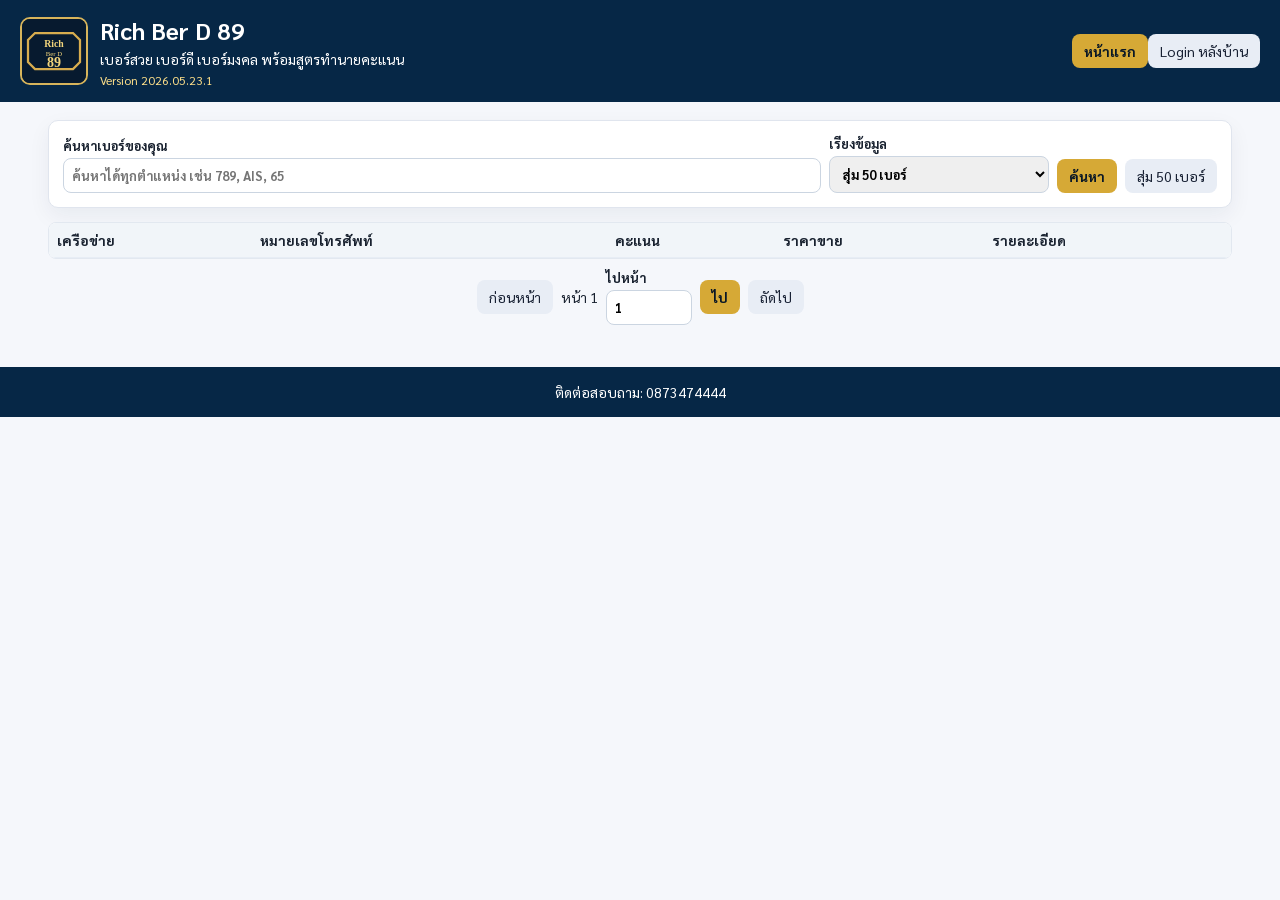
<file: index.html>
<!doctype html>
<html lang="th"><head><meta charset="utf-8"><meta name="viewport" content="width=device-width,initial-scale=1"><title>Rich Ber D 89</title><link rel="preconnect" href="https://fonts.googleapis.com"><link rel="preconnect" href="https://fonts.gstatic.com" crossorigin><link href="https://fonts.googleapis.com/css2?family=Sarabun:wght@300;400;600;700&display=swap" rel="stylesheet"><style>
:root{font-family:'Sarabun',Tahoma,Arial,sans-serif;color:#18212f;background:#f5f7fb;font-size:14px}*{box-sizing:border-box}body{margin:0}header{background:#062746;color:white;padding:14px 20px;display:flex;gap:16px;align-items:center;justify-content:space-between;flex-wrap:wrap}.brand{display:flex;align-items:center;gap:12px}.logo{width:68px;height:68px;border:2px solid #d7b45b;border-radius:10px;display:grid;place-items:center;color:#ffd66b;font-weight:800;background:#07192c}h1{margin:0;font-size:24px}h2{font-size:18px}h3{font-size:16px}p{margin:.3rem 0}.tabs button,button{border:0;border-radius:8px;padding:8px 12px;cursor:pointer;background:#e8edf5;color:#172033;font:inherit}.tabs button.active,.primary{background:#d6a936;color:#091726;font-weight:700}main{max-width:1220px;margin:auto;padding:18px}.view{display:none}.view.active{display:block}.panel{background:white;border:1px solid #e0e5ee;border-radius:10px;padding:14px;margin-bottom:14px;box-shadow:0 8px 22px rgba(20,35,60,.06)}.toolbar,.row,.actions{display:flex;gap:8px;align-items:end;flex-wrap:wrap}label{display:grid;gap:4px;font-size:13px;font-weight:700}input,select{padding:8px;border:1px solid #cbd5e1;border-radius:8px;font:inherit;min-width:130px}.search{flex:1}.search input{width:100%}.table-wrap{overflow:auto;border:1px solid #e2e8f0;border-radius:8px;max-width:100%}table{width:100%;border-collapse:collapse;background:white}th,td{border-bottom:1px solid #e7edf5;padding:8px;text-align:left;white-space:nowrap}th{background:#f1f5f9}.hidden{display:none!important}.grid{display:grid;grid-template-columns:repeat(auto-fit,minmax(260px,1fr));gap:14px}.wide{grid-column:1/-1}.msg{color:#64748b}.danger{background:#fee2e2;color:#991b1b}.score-good{font-weight:800;color:#a16207}.dialog{border:0;border-radius:12px;max-width:760px;width:calc(100% - 32px);padding:0}.dialog::backdrop{background:rgba(0,0,0,.45)}.dialog-head{display:flex;justify-content:space-between;align-items:center;padding:14px 16px;background:#062746;color:white}.dialog-body{padding:16px}.pager{display:flex;gap:8px;align-items:center;justify-content:center;margin-top:10px;flex-wrap:wrap}.pager input{width:86px;min-width:86px}.import-panel{order:-10}.footer-panel{order:100}.line-notice{display:none;background:#fff7ed;border:1px solid #fed7aa;color:#7c2d12;padding:10px 14px}.line-notice.show{display:block}.line-notice a{font-weight:700;color:#9a3412}footer{text-align:center;background:#062746;color:white;padding:16px;margin-top:24px}@media(max-width:720px){:root{font-size:13px}main{padding:10px}header{padding:12px}.toolbar,.row{align-items:stretch}.toolbar>*{max-width:100%}th,td{font-size:12px;padding:7px}.logo{width:54px;height:54px}h1{font-size:20px}button,input,select{min-height:38px}.table-wrap{overflow-x:auto;-webkit-overflow-scrolling:touch}}
.version{font-size:12px;color:#ffe08a;margin-top:4px}.logo{object-fit:cover}.status-ok{color:#166534;font-weight:700}.status-error{color:#991b1b;font-weight:700}.prewrap{white-space:pre-wrap;max-height:320px;overflow:auto;background:#f8fafc;border:1px solid #e2e8f0;border-radius:8px;padding:10px}</style></head><body>
<header><div class="brand"><img class="logo" src="static/logo01.svg" alt="Rich Ber D 89"><div><h1>Rich Ber D 89</h1><p>เบอร์สวย เบอร์ดี เบอร์มงคล พร้อมสูตรทำนายคะแนน</p><div class="version">Version 2026.05.23.1</div></div></div><nav class="tabs"><button id="tabPublic" class="active">หน้าแรก</button><button id="tabAdmin">Login หลังบ้าน</button></nav></header>
<div id="lineNotice" class="line-notice"><b>แนะนำ:</b> ตอนนี้เปิดผ่านเบราว์เซอร์ของ LINE หากต้องการใช้งานเต็มประสิทธิภาพ กรุณาเปิดด้วย Chrome/Safari ของมือถือ <a id="openExternal" href="#">เปิดใน Browser เครื่อง</a></div>
<main><section id="publicView" class="view active"><div class="panel"><div class="toolbar"><label class="search">ค้นหาเบอร์ของคุณ<input id="q" placeholder="ค้นหาได้ทุกตำแหน่ง เช่น 789, AIS, 65"></label><label>เรียงข้อมูล<select id="publicSort"><option value="">สุ่ม 50 เบอร์</option><option value="score_desc">เรียงคะแนนเบอร์จากมากไปน้อย</option><option value="score_asc">เรียงคะแนนเบอร์จากน้อยไปมาก</option><option value="phone_desc">เรียงเลขของเบอร์จากมากไปน้อย</option><option value="phone_asc">เรียงเลขของเบอร์จากน้อยไปมาก</option></select></label><button id="search" class="primary">ค้นหา</button><button id="random">สุ่ม 50 เบอร์</button></div></div><div class="table-wrap"><table><thead><tr><th>เครือข่าย</th><th>หมายเลขโทรศัพท์</th><th>คะแนน</th><th>ราคาขาย</th><th>รายละเอียด</th></tr></thead><tbody id="publicRows"></tbody></table></div><div class="pager"><button id="publicPrev">ก่อนหน้า</button><span id="publicPageInfo">หน้า 1</span><label>ไปหน้า<input id="publicPageInput" type="number" min="1" value="1"></label><button id="publicGo" class="primary">ไป</button><button id="publicNext">ถัดไป</button></div></section>
<section id="adminView" class="view"><div id="loginBox" class="panel"><h2>เข้าสู่ระบบหลังบ้าน</h2><div class="toolbar"><label>Userid<input id="loginUser" value=""></label><label>Password<input id="loginPass" type="password"></label><button id="login" class="primary">Login</button></div><p id="loginMsg" class="msg"></p></div><div id="adminBox" class="hidden"><div class="panel"><div class="toolbar"><b>หลังบ้าน Rich Ber D 89</b><span class="version">Version 2026.05.23.1</span><button id="logoutTop" class="danger" style="margin-left:auto">Logout</button></div></div><div class="grid">
<section class="panel wide"><div class="toolbar"><h2 style="margin-right:auto">รายการทั้งหมด</h2><button id="exportExcel" class="primary">Export Excel</button><button id="exportPdf" class="primary">Export PDF แนวตั้ง</button><button id="refreshAdmin">รีเฟรช</button><button id="logout">Logout</button></div><div class="table-wrap"><table><thead><tr><th>ลำดับ</th><th>เบอร์</th><th>ดูละเอียด</th><th>รายละเอียดเร็ว</th><th>คะแนน</th><th>ราคาขาย</th><th>ราคาส่ง</th><th>เครือข่าย</th><th>สถานะ</th><th>วันหมดอายุ</th><th>จัดการ</th></tr></thead><tbody id="adminRows"></tbody></table></div><div class="pager"><button id="prev">ก่อนหน้า</button><span id="pageInfo">หน้า 1</span><button id="next">ถัดไป</button></div></section>
<section class="panel"><h2>เพิ่ม / แก้ไขเบอร์</h2><form id="numberForm"><input type="hidden" id="nid"><div class="row"><label>ลำดับอัตโนมัติ<input id="seq" type="number" readonly title="ระบบสร้างลำดับให้อัตโนมัติ ไม่ต้องพิมพ์เอง"></label><label>หมายเลขโทรศัพท์<input id="phone" required></label><label>ราคาขาย<input id="sale" type="number"></label><label>ราคาส่ง<input id="whole" type="number"></label><label>เครือข่าย<select id="network"></select></label><label>สถานะ<select id="status"></select></label><label>วันหมดอายุ<input id="exp" type="date"></label></div><p class="msg">ลำดับจะใช้เลขล่าสุด + 1 อัตโนมัติ เพื่อกันการบันทึกผิด</p><div class="actions"><button class="primary">บันทึก</button><button type="button" id="clearNumber">ล้างฟอร์ม</button></div></form></section>
<section class="panel footer-panel"><h2>ตั้งค่า Footer</h2><form id="footerForm"><label>ข้อความติดต่อ<input id="footerInput"></label><button class="primary">บันทึก footer</button></form></section>
<section class="panel"><h2>สถานะ</h2><form id="statusForm"><input type="hidden" id="sid"><div class="row"><label>ชื่อสถานะ<input id="sname"></label><label>ลำดับ<input id="sorder" type="number"></label><button class="primary">บันทึก</button><button type="button" id="clearStatus">ล้าง</button></div></form><div id="statusList"></div></section>
<section class="panel"><h2>เครือข่าย</h2><form id="networkForm"><input type="hidden" id="netid"><div class="row"><label>ชื่อเครือข่าย<input id="netname"></label><label>ลำดับ<input id="netorder" type="number"></label><button class="primary">บันทึก</button><button type="button" id="clearNetwork">ล้าง</button></div></form><div id="networkList"></div></section>
<section class="panel wide import-panel"><h2>Import / Export</h2><div class="row"><label>อัปโหลดไฟล์ Excel/CSV<input id="uploadFile" type="file" accept=".xlsx,.xls,.csv,.tsv"></label><button id="uploadBtn" class="primary">นำเข้าข้อมูล</button><button id="templateBtn" type="button">ดาวน์โหลด template.xlsx</button><button id="exportActionLogs" type="button">Export Log</button></div><p class="msg">นำเข้าโดยไม่ล้างฐานข้อมูลเดิม ระบบจะข้าม/แจ้ง error ถ้าเบอร์ซ้ำหรือข้อมูลไม่ครบ ปุ่ม template ทำงานแยกจากการอัปโหลด</p></section><section class="panel wide"><div class="toolbar"><h2 style="margin-right:auto">Log การทำงาน</h2><button id="refreshImportLogs">รีเฟรช log</button><button id="clearImportLogs" class="danger">ล้าง log ในเครื่องนี้</button></div><div class="table-wrap"><table><thead><tr><th>เวลา</th><th>User</th><th>Action</th><th>สถานะ</th><th>รายละเอียด</th></tr></thead><tbody id="importLogRows"></tbody></table></div></section><section class="panel wide"><h2>จัดการ User หลังบ้าน</h2><form id="userForm"><input type="hidden" id="uid"><div class="row"><label>Userid<input id="uuserid"></label><label>Password<input id="upass" type="password" placeholder="เว้นว่างถ้าไม่เปลี่ยน"></label><label>Role<input id="urole" value="admin"></label><label>Active<select id="uactive"><option value="TRUE">ใช้งาน</option><option value="FALSE">ปิด</option></select></label><button class="primary">บันทึก user</button><button type="button" id="clearUser">ล้าง</button></div></form><div id="userList"></div></section>
</div></div></section></main>
<dialog id="detail" class="dialog"><div class="dialog-head"><strong>รายละเอียดเบอร์</strong><button onclick="detail.close()">x</button></div><div id="detailBody" class="dialog-body"></div></dialog><dialog id="importPopup" class="dialog"><div class="dialog-head"><strong id="importPopupTitle">สถานะอัปโหลด</strong><button onclick="importPopup.close()">x</button></div><div id="importPopupBody" class="dialog-body"></div></dialog><footer id="footerText">ติดต่อสอบถาม: 0873474444</footer>
<script src="https://cdn.sheetjs.com/xlsx-0.20.3/package/dist/xlsx.full.min.js"></script>
<script>
const APP_VERSION="2026.05.23.1";
const API='https://script.google.com/macros/s/AKfycbyThv8HyfoGctm2ywiNRXliDMQksSH1aAHZy3uG6nqJMgDnzpIg7W1fepf2zA1YKNf9QQ/exec';
let token='',currentUser='',meta={statuses:[],networks:[],settings:{}},page=1,totalAdmin=0,nextSeq=1,allCache=[],publicPage=1,publicTotal=0;const $=id=>document.getElementById(id);const money=v=>Number(v||0).toLocaleString('th-TH');
function api(action,params={}){return new Promise((res,rej)=>{const cb='cb'+Date.now()+Math.random().toString(16).slice(2);window[cb]=d=>{delete window[cb];s.remove();d&&d.ok!==false?res(d):rej(Error(d.error||'เกิดข้อผิดพลาด'))};const u=new URL(API);Object.entries({action,callback:cb,...params}).forEach(([k,v])=>u.searchParams.set(k,v==null?'':v));const s=document.createElement('script');s.src=u;s.onerror=()=>rej(Error('เชื่อมต่อ API ไม่ได้'));document.body.appendChild(s)})}
function scoreText(a){if(!a)return 'กลาง';let level=a.level||'กลาง';if(Number(a.score)<50)level='กลาง';let text=`${level} (${a.score})`;return Number(a.score)>80?`★ ${text} ★`:text}
function detailHtml(n){const a=n.analysis||{};return `<h2>${n.phone}</h2><p><b>คะแนน:</b> ${scoreText(a)}</p><p><b>เครือข่าย:</b> ${n.network||'-'} | <b>ราคา:</b> ${money(n.sale_price)} บาท</p><h3>ผลทำนาย</h3><ul>${(a.summary||['กลาง']).map(x=>`<li>${x}</li>`).join('')}</ul><h3>เลขคู่</h3><p>${(a.pairs||[]).join(', ')}</p><h3>รายละเอียดคู่เลข</h3><ul>${(a.pair_details||[]).map(x=>`<li>${x.pair}: ${x.meaning}</li>`).join('')}</ul>`}
function rowPublic(n){return `<tr><td>${n.network||''}</td><td><b>${n.phone}</b></td><td class="${Number(n.analysis?.score)>80?'score-good':''}">${scoreText(n.analysis)}</td><td>${money(n.sale_price)}</td><td><button onclick="showDetail('${n.id}')">รายละเอียด</button></td></tr>`}
async function loadMeta(){meta=await api('meta');$('footerText').textContent=meta.settings?.footer_contact||'ติดต่อสอบถาม: 0873474444';fillSelects();renderMasters()}function fillSelects(){for(const id of ['status'])$(id).innerHTML=(meta.statuses||[]).map(x=>`<option>${x.name}</option>`).join('');for(const id of ['network'])$(id).innerHTML=(meta.networks||[]).map(x=>`<option>${x.name}</option>`).join('')}
async function loadPublic(){let req={q:$('q').value,page:publicPage,limit:50,sort:$('publicSort').value};let d=await api('list',req);let items=d.items||[];let byPhone=new Map(items.map(x=>[String(x.phone),x]));if(items.length<50&&publicPage===1){for(let i=0;i<4&&byPhone.size<50;i++){try{let more=await api('list',{q:req.q,page:1,limit:50,sort:req.sort,_r:Date.now()+i});(more.items||[]).forEach(x=>byPhone.set(String(x.phone),x))}catch(e){}}items=[...byPhone.values()]}if(req.sort==='score_desc')items.sort((a,b)=>Number(b.analysis?.score||0)-Number(a.analysis?.score||0));else if(req.sort==='score_asc')items.sort((a,b)=>Number(a.analysis?.score||0)-Number(b.analysis?.score||0));else if(req.sort==='phone_desc')items.sort((a,b)=>String(b.phone).localeCompare(String(a.phone),'th',{numeric:true}));else if(req.sort==='phone_asc')items.sort((a,b)=>String(a.phone).localeCompare(String(b.phone),'th',{numeric:true}));items=items.slice(0,50);publicTotal=Math.max(Number(d.total||0),items.length);$('publicRows').innerHTML=items.map(rowPublic).join('')||'<tr><td colspan="5">ไม่พบข้อมูล</td></tr>';let max=Math.max(1,Math.ceil(publicTotal/50));$('publicPageInfo').textContent=`หน้า ${publicPage} / ${max}`;$('publicPageInput').value=publicPage}async function showDetail(id){const d=await api('detail',{id});$('detailBody').innerHTML=detailHtml(d.item);$('detail').showModal()}function switchTab(admin){$('publicView').classList.toggle('active',!admin);$('adminView').classList.toggle('active',admin);$('tabPublic').classList.toggle('active',!admin);$('tabAdmin').classList.toggle('active',admin)}
function loadPublicFirstPage(){publicPage=1;return loadPublic()}function publicMaxPage(){return Math.max(1,Math.ceil(publicTotal/50)||1)}function detectLineBrowser(){let ua=navigator.userAgent||'';let isLine=/Line\//i.test(ua);$('openExternal').href=location.href;$('openExternal').onclick=e=>{e.preventDefault();location.href=location.href};$('lineNotice').classList.toggle('show',isLine)}
async function fetchAllNumbers(){let first=await api('adminList',{token,page:1});let rows=[...first.items],pages=Math.ceil(Number(first.total||0)/50);for(let p=2;p<=pages;p++){let d=await api('adminList',{token,page:p});rows=rows.concat(d.items)}allCache=rows.sort((a,b)=>(Number(a.sequence_no)||0)-(Number(b.sequence_no)||0));nextSeq=Math.max(0,...allCache.map(x=>Number(x.sequence_no)||0))+1;if(!$('nid').value)$('seq').value=nextSeq;return allCache}
async function doLogin(){try{const d=await api('login',{userid:$('loginUser').value,password:$('loginPass').value});token=d.token;currentUser=d.user?.userid||$('loginUser').value||'admin';$('loginBox').classList.add('hidden');$('adminBox').classList.remove('hidden');logAction('login','สำเร็จ','เข้าสู่ระบบ');await loadMeta();await loadAdmin();await fetchAllNumbers();await loadUsers();loadImportLogs();showImportPopup('Login สำเร็จ',`<p class="status-ok">เข้าสู่ระบบโดย ${currentUser}</p>`)}catch(e){$('loginMsg').textContent=e.message;showImportPopup('Login ไม่สำเร็จ',`<p class="status-error">${e.message}</p>`);logAction('login','error',e.message)}}
function adminRow(n){return `<tr><td>${n.sequence_no||''}</td><td><b>${n.phone}</b></td><td><button onclick="showDetail('${n.id}')">ดูละเอียด</button></td><td>${(n.analysis?.summary||[]).join('<br>')}</td><td>${scoreText(n.analysis)}</td><td>${money(n.sale_price)}</td><td>${money(n.wholesale_price)}</td><td>${n.network||''}</td><td>${n.status||''}</td><td>${String(n.expiry_date||'').slice(0,10)}</td><td><button onclick='editNumber(${JSON.stringify(n)})'>แก้ไข</button> <button class="danger" onclick="delNumber('${n.id}')">ลบ</button></td></tr>`}
async function loadAdmin(){const d=await api('adminList',{token,page});totalAdmin=Number(d.total||0);$('adminRows').innerHTML=d.items.map(adminRow).join('');$('pageInfo').textContent=`หน้า ${page} / ${Math.max(1,Math.ceil(totalAdmin/50))}`;if(token)fetchAllNumbers().catch(()=>{})}
function editNumber(n){$('nid').value=n.id||'';$('seq').value=n.sequence_no||'';$('phone').value=n.phone||'';$('sale').value=n.sale_price||'';$('whole').value=n.wholesale_price||'';$('network').value=n.network||'';$('status').value=n.status||'';$('exp').value=String(n.expiry_date||'').slice(0,10);scrollTo({top:0,behavior:'smooth'})}function clearNumber(){['nid','phone','sale','whole','exp'].forEach(id=>$(id).value='');$('seq').value=nextSeq}
async function saveNumber(e){e.preventDefault();try{let seq=$('nid').value?$('seq').value:nextSeq;await api('saveNumber',{token,id:$('nid').value,sequence_no:seq,phone:$('phone').value,sale_price:$('sale').value,wholesale_price:$('whole').value,network:$('network').value,status:$('status').value,expiry_date:$('exp').value});logAction('saveNumber','สำเร็จ',$('phone').value);clearNumber();await loadMeta();await loadAdmin();await loadPublic();showImportPopup('บันทึกสำเร็จ','<p class="status-ok">บันทึกข้อมูลเบอร์เรียบร้อย</p>')}catch(e){logAction('saveNumber','error',e.message);showImportPopup('บันทึกไม่สำเร็จ',`<p class="status-error">${e.message}</p>`)}}async function delNumber(id){if(confirm('ลบ record นี้?')){try{await api('deleteNumber',{token,id});logAction('deleteNumber','สำเร็จ','id '+id);await loadAdmin();await loadPublic();showImportPopup('ลบสำเร็จ','<p class="status-ok">ลบ record แล้ว</p>')}catch(e){logAction('deleteNumber','error',e.message);showImportPopup('ลบไม่สำเร็จ',`<p class="status-error">${e.message}</p>`)}}}
function renderMasters(){$('statusList').innerHTML=(meta.statuses||[]).map(x=>`<p>${x.sort_order||''} ${x.name} <button onclick='editStatus(${JSON.stringify(x)})'>แก้ไข</button> <button onclick="delMaster('status','${x.id}')">ลบ</button></p>`).join('');$('networkList').innerHTML=(meta.networks||[]).map(x=>`<p>${x.sort_order||''} ${x.name} <button onclick='editNetwork(${JSON.stringify(x)})'>แก้ไข</button> <button onclick="delMaster('network','${x.id}')">ลบ</button></p>`).join('');$('footerInput').value=meta.settings?.footer_contact||''}function editStatus(x){$('sid').value=x.id;$('sname').value=x.name;$('sorder').value=x.sort_order||''}function editNetwork(x){$('netid').value=x.id;$('netname').value=x.name;$('netorder').value=x.sort_order||''}
async function saveMaster(kind,id,name,order){try{await api('saveMaster',{token,kind,id,name,sort_order:order});logAction('saveMaster','สำเร็จ',kind+' '+name);await loadMeta();await loadAdmin();showImportPopup('บันทึกสำเร็จ',`<p class="status-ok">บันทึกข้อมูลพื้นฐาน ${name}</p>`)}catch(e){logAction('saveMaster','error',e.message);showImportPopup('บันทึกไม่สำเร็จ',`<p class="status-error">${e.message}</p>`)}}async function delMaster(kind,id){if(confirm('ลบข้อมูลพื้นฐานนี้?')){try{await api('deleteMaster',{token,kind,id});logAction('deleteMaster','สำเร็จ',kind+' '+id);await loadMeta();await loadAdmin();showImportPopup('ลบสำเร็จ','<p class="status-ok">ลบข้อมูลพื้นฐานแล้ว</p>')}catch(e){logAction('deleteMaster','error',e.message);showImportPopup('ลบไม่สำเร็จ',`<p class="status-error">${e.message}</p>`)}}}
async function loadUsers(){const d=await api('users',{token});$('userList').innerHTML=d.items.map(u=>`<p>${u.userid} (${u.role}) ${u.active} <button onclick='editUser(${JSON.stringify(u)})'>แก้ไข</button> <button onclick="delUser('${u.id}')">ลบ</button></p>`).join('')}function editUser(u){$('uid').value=u.id;$('uuserid').value=u.userid;$('urole').value=u.role;$('uactive').value=u.active;$('upass').value=''}function clearUser(){['uid','uuserid','upass'].forEach(id=>$(id).value='');$('urole').value='admin';$('uactive').value='TRUE'}async function saveUser(e){e.preventDefault();try{await api('saveUser',{token,id:$('uid').value,userid:$('uuserid').value,password:$('upass').value,role:$('urole').value,active:$('uactive').value});logAction('saveUser','สำเร็จ',$('uuserid').value);clearUser();await loadUsers();showImportPopup('บันทึก User สำเร็จ','<p class="status-ok">บันทึก user เรียบร้อย</p>')}catch(err){logAction('saveUser','error',err.message);showImportPopup('บันทึก User ไม่สำเร็จ',`<p class="status-error">${err.message}</p>`)}}async function delUser(id){if(confirm('ลบ user นี้?')){try{await api('deleteUser',{token,id});logAction('deleteUser','สำเร็จ','id '+id);await loadUsers();showImportPopup('ลบ User สำเร็จ','<p class="status-ok">ลบ user แล้ว</p>')}catch(err){logAction('deleteUser','error',err.message);showImportPopup('ลบ User ไม่สำเร็จ',`<p class="status-error">${err.message}</p>`)}}}
function exportRows(rows){return rows.map(n=>({ลำดับ:n.sequence_no||'',หมายเลขโทรศัพท์:n.phone||'',คะแนน:scoreText(n.analysis),ราคาขาย:n.sale_price||'',ราคาส่ง:n.wholesale_price||'',เครือข่าย:n.network||'',สถานะ:n.status||'',วันหมดอายุ:String(n.expiry_date||'').slice(0,10),รายละเอียด:(n.analysis?.summary||[]).join(' | ')}))}
function tableHtml(rows,excel=false){let data=exportRows(rows),heads=Object.keys(data[0]||{});return `<table><thead><tr>${heads.map(h=>`<th>${h}</th>`).join('')}</tr></thead><tbody>${data.map(r=>`<tr>${heads.map(h=>{let v=String(r[h]).replaceAll('&','&amp;').replaceAll('<','&lt;');let phone=excel&&h==='หมายเลขโทรศัพท์';return `<td${phone?' style="mso-number-format:\\@;"':''}>${phone?'&#8203;'+v:v}</td>`}).join('')}</tr>`).join('')}</tbody></table>`}
async function exportExcel(){let rows=allCache.length?allCache:await fetchAllNumbers();let html=`<html><head><meta charset="utf-8"><style>.phone{mso-number-format:"\\@";}</style></head><body>${tableHtml(rows,true)}</body></html>`;let blob=new Blob([html],{type:'application/vnd.ms-excel'});let a=document.createElement('a');a.href=URL.createObjectURL(blob);a.download='RichBerD89-export.xls';a.click();URL.revokeObjectURL(a.href)}
async function exportPdf(){let rows=allCache.length?allCache:await fetchAllNumbers();let w=open('','_blank');w.document.write(`<html><head><meta charset="utf-8"><title>RichBerD89 PDF</title><style>@page{size:A4 portrait;margin:12mm}body{font-family:Tahoma,Arial,sans-serif}table{width:100%;border-collapse:collapse;font-size:10px}th,td{border:1px solid #999;padding:4px;text-align:left}th{background:#eee}</style></head><body><h2>Rich Ber D 89 Export</h2>${tableHtml(rows)}<script>print()<\/script></body></html>`);w.document.close()}
function normalizeImportRow(r){return {sequence_no:r['ลำดับ']||'',phone:String(r['หมายเลขโทรศัพท์']||r['เบอร์']||'').replace(/\D/g,''),sale_price:r['ราคาขาย']||'',wholesale_price:r['ราคาส่ง']||'',network:r['เครือข่าย']||'AIS',status:r['สถานะ']||'รอขาย',expiry_date:r['วันหมดอายุ']||''}}
function showImportPopup(title,html,closable=true){$('importPopupTitle').textContent=title;$('importPopupBody').innerHTML=html;if(!$('importPopup').open)$('importPopup').showModal();$('importPopup').querySelector('button').style.display=closable?'':'none'}
function importLogs(){try{return JSON.parse(localStorage.getItem('richber_action_logs')||'[]')}catch(e){return []}}
function saveImportLog(log){let logs=importLogs();logs.unshift(log);localStorage.setItem('richber_action_logs',JSON.stringify(logs.slice(0,300)));loadImportLogs()}
function logAction(action,status,detail){let log={time:new Date().toLocaleString('th-TH'),user:currentUser||'-',action,status,detail:detail||''};saveImportLog(log);if(token)api('writeLog',{token,type:action,status,message:detail||''}).catch(()=>{})}
function loadImportLogs(){let rows=importLogs();$('importLogRows').innerHTML=rows.map((x,i)=>`<tr><td>${x.time||''}</td><td>${x.user||'-'}</td><td>${x.action||x.file||''}</td><td class="${String(x.status||'').indexOf('error')>=0||String(x.status||'').indexOf('ไม่')>=0?'status-error':'status-ok'}">${x.status||''}</td><td><button onclick="showImportLogDetail(${i})">ดูรายละเอียด</button></td></tr>`).join('')||'<tr><td colspan="5">ยังไม่มี log การทำงานในเครื่องนี้</td></tr>'}
function showImportLogDetail(i){let x=importLogs()[i];if(!x)return;showImportPopup('รายละเอียด Log',`<p><b>เวลา:</b> ${x.time||''}</p><p><b>User:</b> ${x.user||'-'}</p><p><b>Action:</b> ${x.action||x.file||''}</p><p><b>สถานะ:</b> ${x.status||''}</p><div class="prewrap">${(x.detail||'ไม่มีรายละเอียดเพิ่มเติม')}</div>`)}
function clearImportLogs(){if(confirm('ล้าง log การทำงานใน browser เครื่องนี้?')){localStorage.removeItem('richber_action_logs');loadImportLogs();showImportPopup('ล้าง Log สำเร็จ','<p class="status-ok">ล้าง log ในเครื่องนี้แล้ว</p>')}}
function exportActionLogs(){let rows=importLogs().map(x=>({เวลา:x.time||'',User:x.user||'',Action:x.action||'',สถานะ:x.status||'',รายละเอียด:x.detail||''}));if(!rows.length){showImportPopup('Export Log ไม่สำเร็จ','<p class="status-error">ยังไม่มี log ให้ export</p>');return}let heads=Object.keys(rows[0]);let html=`<html><meta charset="utf-8"><body><table><thead><tr>${heads.map(h=>`<th>${h}</th>`).join('')}</tr></thead><tbody>${rows.map(r=>`<tr>${heads.map(h=>`<td>${String(r[h]).replaceAll('&','&amp;').replaceAll('<','&lt;')}</td>`).join('')}</tr>`).join('')}</tbody></table></body></html>`;let a=document.createElement('a');a.href=URL.createObjectURL(new Blob([html],{type:'application/vnd.ms-excel'}));a.download='RichBerD89-action-log.xls';a.click();URL.revokeObjectURL(a.href);showImportPopup('Export Log สำเร็จ','<p class="status-ok">ดาวน์โหลดไฟล์ log แล้ว</p>')}
async function importFile(){let f=$('uploadFile').files[0];if(!f){showImportPopup('ยังไม่ได้เลือกไฟล์','<p class="status-error">กรุณาเลือกไฟล์ Excel/CSV ก่อนกดนำเข้าข้อมูล</p>');logAction('import','ไม่สำเร็จ','ยังไม่ได้เลือกไฟล์');return}if(!window.XLSX){showImportPopup('อัปโหลดไม่ได้','<p class="status-error">โหลดตัวอ่านไฟล์ Excel ไม่สำเร็จ กรุณารีเฟรชหน้าเว็บแล้วลองใหม่</p>');logAction('import','error','XLSX library not loaded');return}let rows=[];showImportPopup('กำลังอ่านไฟล์',`<p>กำลังอ่านไฟล์ <b>${f.name}</b>...</p>`,false);try{let buf=await f.arrayBuffer();if(f.name.toLowerCase().endsWith('.csv')||f.name.toLowerCase().endsWith('.tsv')){let text=new TextDecoder('utf-8').decode(buf);let wb=XLSX.read(text,{type:'string'});rows=XLSX.utils.sheet_to_json(wb.Sheets[wb.SheetNames[0]],{defval:''})}else{let wb=XLSX.read(buf,{type:'array'});rows=XLSX.utils.sheet_to_json(wb.Sheets[wb.SheetNames[0]],{defval:''})}}catch(e){showImportPopup('อ่านไฟล์ไม่ได้',`<p class="status-error">${e.message}</p>`);logAction('import','error',`ไฟล์ ${f.name}: ${e.message}`);return}let ok=0,err=[];showImportPopup('กำลังนำเข้าข้อมูล',`<p>พบข้อมูล ${rows.length} แถว กำลังนำเข้า...</p>`,false);for(let i=0;i<rows.length;i++){let n=normalizeImportRow(rows[i]);if(!n.phone){err.push('แถว '+(i+2)+': ไม่มีหมายเลขโทรศัพท์');continue}try{await api('saveNumber',{token,phone:n.phone,sale_price:n.sale_price,wholesale_price:n.wholesale_price,network:n.network,status:n.status,expiry_date:n.expiry_date});ok++;if(ok%10===0)showImportPopup('กำลังนำเข้าข้อมูล',`<p>นำเข้าแล้ว ${ok} รายการ จาก ${rows.length} แถว</p><p>Error: ${err.length}</p>`,false)}catch(e){err.push('แถว '+(i+2)+' เบอร์ '+n.phone+': '+e.message)}}await loadMeta();await loadAdmin();await loadPublic();let detail=`ไฟล์: ${f.name}\nพบข้อมูล: ${rows.length}\nนำเข้าสำเร็จ: ${ok}\nError: ${err.length}\n\n${err.slice(0,80).join('\n')}`;let status=err.length?'สำเร็จบางส่วน':'สำเร็จ';logAction('import',status,detail);showImportPopup('อัปโหลดเสร็จ',`<p class="status-ok">นำเข้าสำเร็จ ${ok} รายการ</p><p class="${err.length?'status-error':''}">Error ${err.length} รายการ</p>${err.length?`<div class="prewrap">${err.slice(0,80).join('\n')}</div>`:''}`)}
function downloadTemplate(){let data=[{'ลำดับ':'','หมายเลขโทรศัพท์':'0800000000','ราคาขาย':'999','ราคาส่ง':'0','เครือข่าย':'AIS','สถานะ':'รอขาย','วันหมดอายุ':'2027-03-01'}];if(window.XLSX){let ws=XLSX.utils.json_to_sheet(data);ws['!cols']=[{wch:8},{wch:18},{wch:12},{wch:12},{wch:14},{wch:14},{wch:14}];let wb=XLSX.utils.book_new();XLSX.utils.book_append_sheet(wb,ws,'template');XLSX.writeFile(wb,'template.xlsx')}else{let html='<table><tr>'+Object.keys(data[0]).map(h=>'<th>'+h+'</th>').join('')+'</tr><tr>'+Object.values(data[0]).map(v=>'<td style="mso-number-format:\@;">'+v+'</td>').join('')+'</tr></table>';let a=document.createElement('a');a.href=URL.createObjectURL(new Blob(['<html><meta charset="utf-8">'+html+'</html>'],{type:'application/vnd.ms-excel'}));a.download='template.xls';a.click();URL.revokeObjectURL(a.href)}}
$('tabPublic').onclick=()=>switchTab(false);$('tabAdmin').onclick=()=>switchTab(true);$('search').onclick=loadPublicFirstPage;$('random').onclick=()=>{$('q').value='';$('publicSort').value='';loadPublicFirstPage()};$('publicSort').onchange=loadPublicFirstPage;$('publicPrev').onclick=()=>{if(publicPage>1){publicPage--;loadPublic()}};$('publicNext').onclick=()=>{if(publicPage<publicMaxPage()){publicPage++;loadPublic()}};$('publicGo').onclick=()=>{let max=publicMaxPage();publicPage=Math.min(max,Math.max(1,Number($('publicPageInput').value)||1));loadPublic()};$('login').onclick=doLogin;$('logout').onclick=()=>location.reload();$('logoutTop').onclick=()=>location.reload();$('refreshAdmin').onclick=loadAdmin;$('uploadBtn').onclick=importFile;$('templateBtn').onclick=downloadTemplate;$('refreshImportLogs').onclick=loadImportLogs;$('clearImportLogs').onclick=clearImportLogs;$('exportActionLogs').onclick=exportActionLogs;$('exportExcel').onclick=exportExcel;$('exportPdf').onclick=exportPdf;$('numberForm').onsubmit=saveNumber;$('clearNumber').onclick=clearNumber;$('prev').onclick=()=>{if(page>1){page--;loadAdmin()}};$('next').onclick=()=>{if(page<Math.ceil(totalAdmin/50)){page++;loadAdmin()}};$('statusForm').onsubmit=e=>{e.preventDefault();saveMaster('status',$('sid').value,$('sname').value,$('sorder').value);$('sid').value=$('sname').value=$('sorder').value=''};$('clearStatus').onclick=()=>{$('sid').value=$('sname').value=$('sorder').value=''};$('networkForm').onsubmit=e=>{e.preventDefault();saveMaster('network',$('netid').value,$('netname').value,$('netorder').value);$('netid').value=$('netname').value=$('netorder').value=''};$('clearNetwork').onclick=()=>{$('netid').value=$('netname').value=$('netorder').value=''};$('footerForm').onsubmit=async e=>{e.preventDefault();try{await api('saveFooter',{token,value:$('footerInput').value});await loadMeta();logAction('saveFooter','สำเร็จ',$('footerInput').value);showImportPopup('บันทึก Footer สำเร็จ','<p class="status-ok">บันทึก footer เรียบร้อย</p>')}catch(err){logAction('saveFooter','error',err.message);showImportPopup('บันทึก Footer ไม่สำเร็จ',`<p class="status-error">${err.message}</p>`)}};$('userForm').onsubmit=saveUser;$('clearUser').onclick=clearUser;detectLineBrowser();loadImportLogs();loadMeta().then(loadPublic).catch(e=>alert(e.message));
</script></body></html>
</file>
